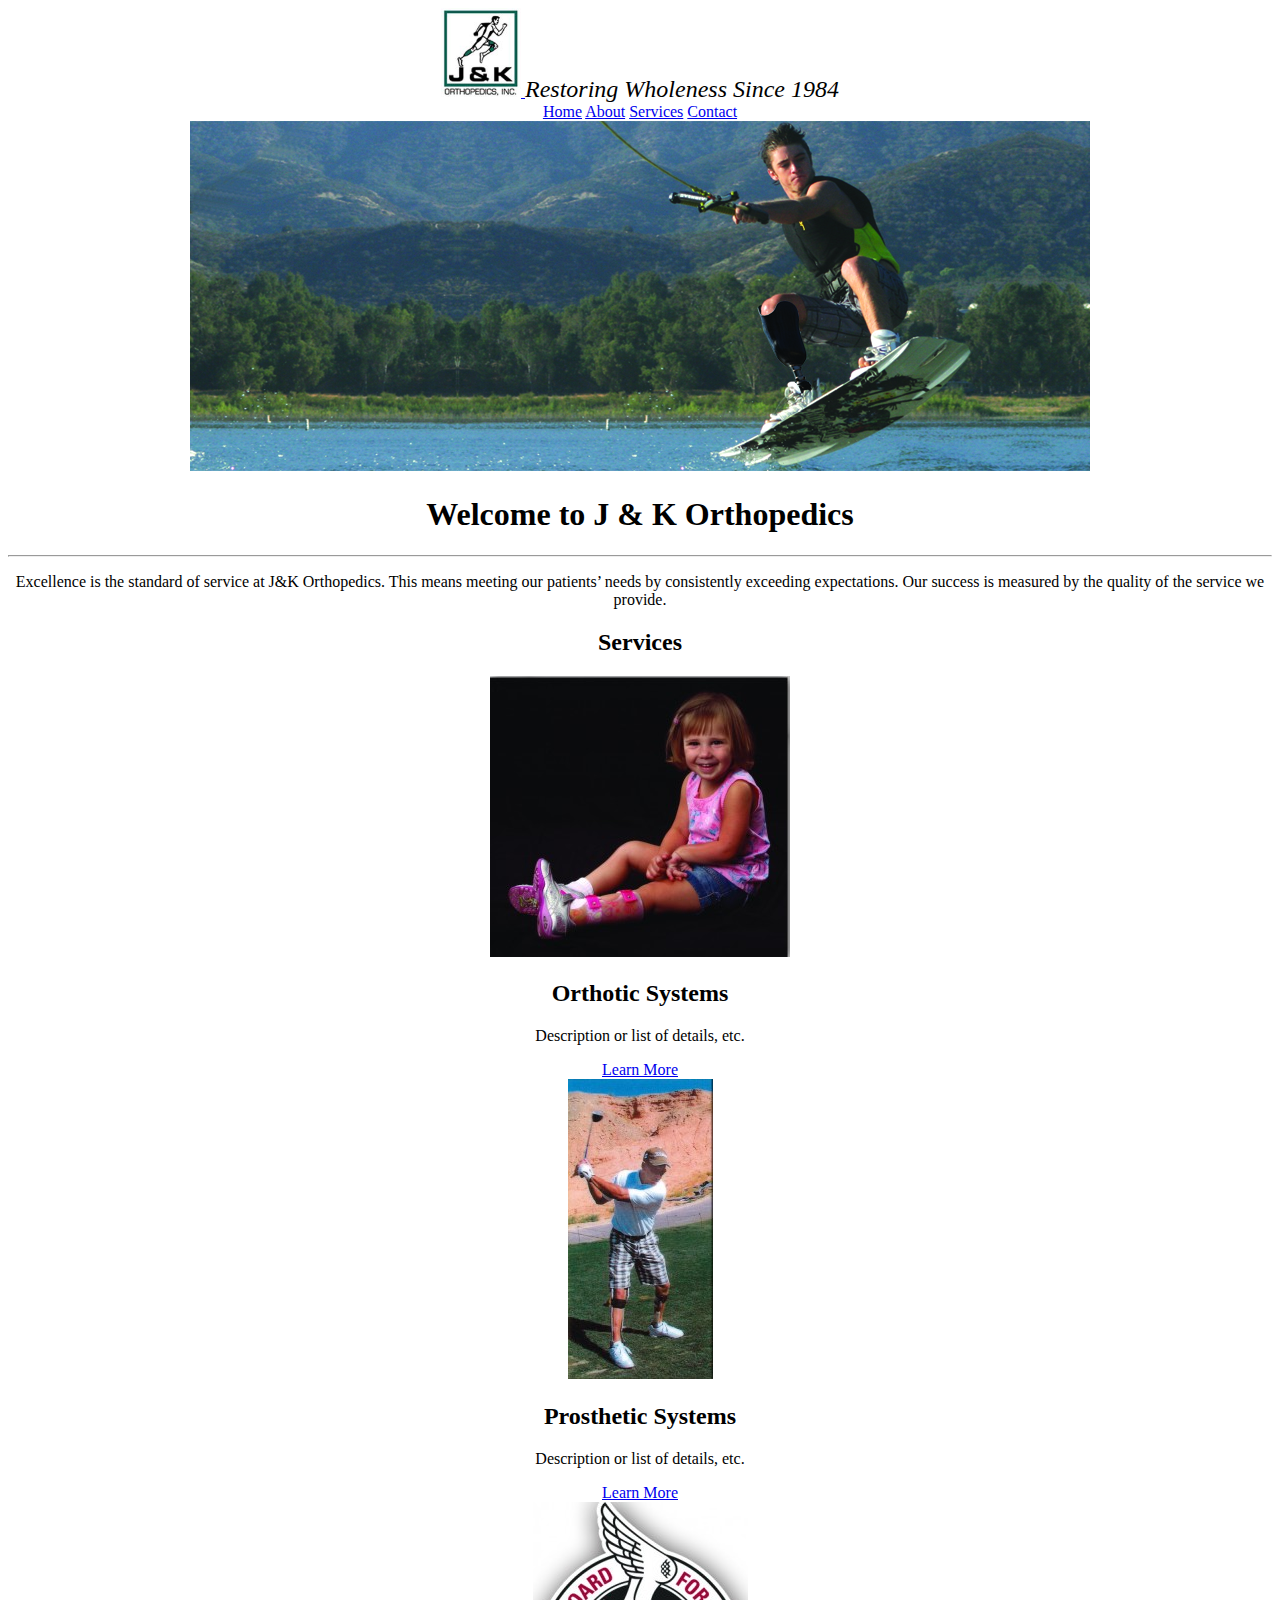
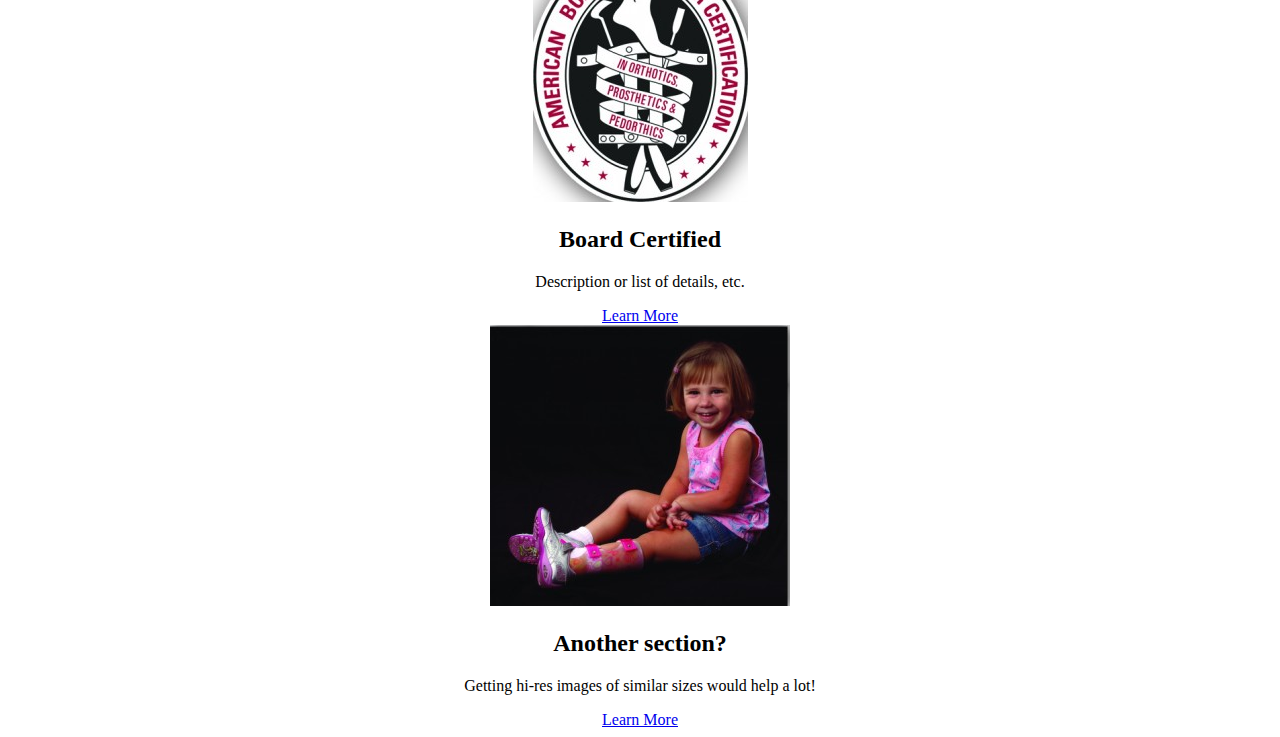
<file: index.html>
<!DOCTYPE html>
<html lang="en">
<head>
  <meta charset="UTF-8">
  <meta http-equiv="X-UA-Compatible" content="IE=edge">
  <meta name="viewport" content="width=device-width, initial-scale=1.0">
  <meta name="description" content="J & K Ortopedics - Orthotics, Prosthetics, and more since 1984.">
  <link rel="stylesheet" href="src/styles.css">
  <link href="https://cdn.jsdelivr.net/npm/bootstrap@5.0.0/dist/css/bootstrap.min.css" rel="stylesheet"
    integrity="sha384-wEmeIV1mKuiNpC+IOBjI7aAzPcEZeedi5yW5f2yOq55WWLwNGmvvx4Um1vskeMj0" crossorigin="anonymous">
  <script src="https://cdn.jsdelivr.net/npm/bootstrap@5.0.0/dist/js/bootstrap.bundle.min.js"
    integrity="sha384-p34f1UUtsS3wqzfto5wAAmdvj+osOnFyQFpp4Ua3gs/ZVWx6oOypYoCJhGGScy+8" crossorigin="anonymous"></script>
  <title>J & K Orthopedics | Restoring Wholeness Since 1984</title>
</head>
<body>
  <header>
    <div class="container-fluid">
      <nav class="navbar bg-light navbar-light navbar-expand-sm">
        <a class="navbar-brand d-none d-sm-inline-block" href="index.html">
          <img src="images/icon.jpg" style="width: 80px;" alt="J & K Orthopedics Logo">
        </a>
        <span class="navbar-text mx-auto d-none d-xl-inline-block">Restoring Wholeness Since 1984</span>
        <div class="navbar-nav mx-auto">
          <a class="nav-item nav-link active" href="/index.html">Home</a>
          <a class="nav-item nav-link" href="/about.html">About</a>
          <a class="nav-item nav-link" href="/services.html">Services</a>
          <a class="nav-item nav-link" href="/contact.html">Contact</a>
        </div>
      </nav>
      <img id="banner" src="images/banner.jpg" alt="Windsurfer with prosthetic right leg">
    </div>
  </header>
  <div class="container">
    <div class="jumbotron">
      <h1 class="display-4">Welcome to J & K Orthopedics</h1>
      <hr class="my-4">
    </div>
    <p>Excellence is the standard of service at J&K Orthopedics. This means meeting our patients’ needs by consistently
    exceeding expectations. Our success is measured by the quality of the service we provide.</p>

    <h2>Services</h2>
    <div class="row row-cols-2 row-cols-md-3 row-cols-lg-4">
      <div class="col">
        <section class="card bg-light">
          <img src="images/orthotics.jpg" alt="" class="img-fluid card-img-top">
          <div class="card-body">
            <h2 class="card-title">Orthotic Systems</h2>
            <p class="card-text">Description or list of details, etc.</p>
            <a href="/services.html" class="card-link">Learn More</a>
          </div>
        </section>
      </div><!--col-->
      <div class="col">
        <section class="card bg-light">
          <img src="images/prosthetics.jpg" alt="" class="img-fluid card-img-top">
          <div class="card-body">
            <h2 class="card-title">Prosthetic Systems</h2>
            <p class="card-text">Description or list of details, etc.</p>
            <a href="/services.html" class="card-link">Learn More</a>
          </div>
        </section>
      </div>
      <!--col-->
      <div class="col">
        <section class="card bg-light">
          <img src="images/certification.jpg" alt="" class="img-fluid card-img-top">
          <div class="card-body">
            <h2 class="card-title">Board Certified</h2>
            <p class="card-text">Description or list of details, etc.</p>
            <a href="/about.html" class="card-link">Learn More</a>
          </div>
        </section>
      </div>
      <!--col-->
      <div class="col">
        <section class="card bg-light">
          <img src="images/orthotics.jpg" alt="" class="img-fluid card-img-top">
          <div class="card-body">
            <h2 class="card-title">Another section?</h2>
            <p class="card-text">Getting hi-res images of similar sizes would help a lot!</p>
            <a href="#" class="card-link">Learn More</a>
          </div>
        </section>
      </div>
      <!--col-->
    </div><!--row row-cols-->
  </div><!--container-->
</body>
</html>
</file>
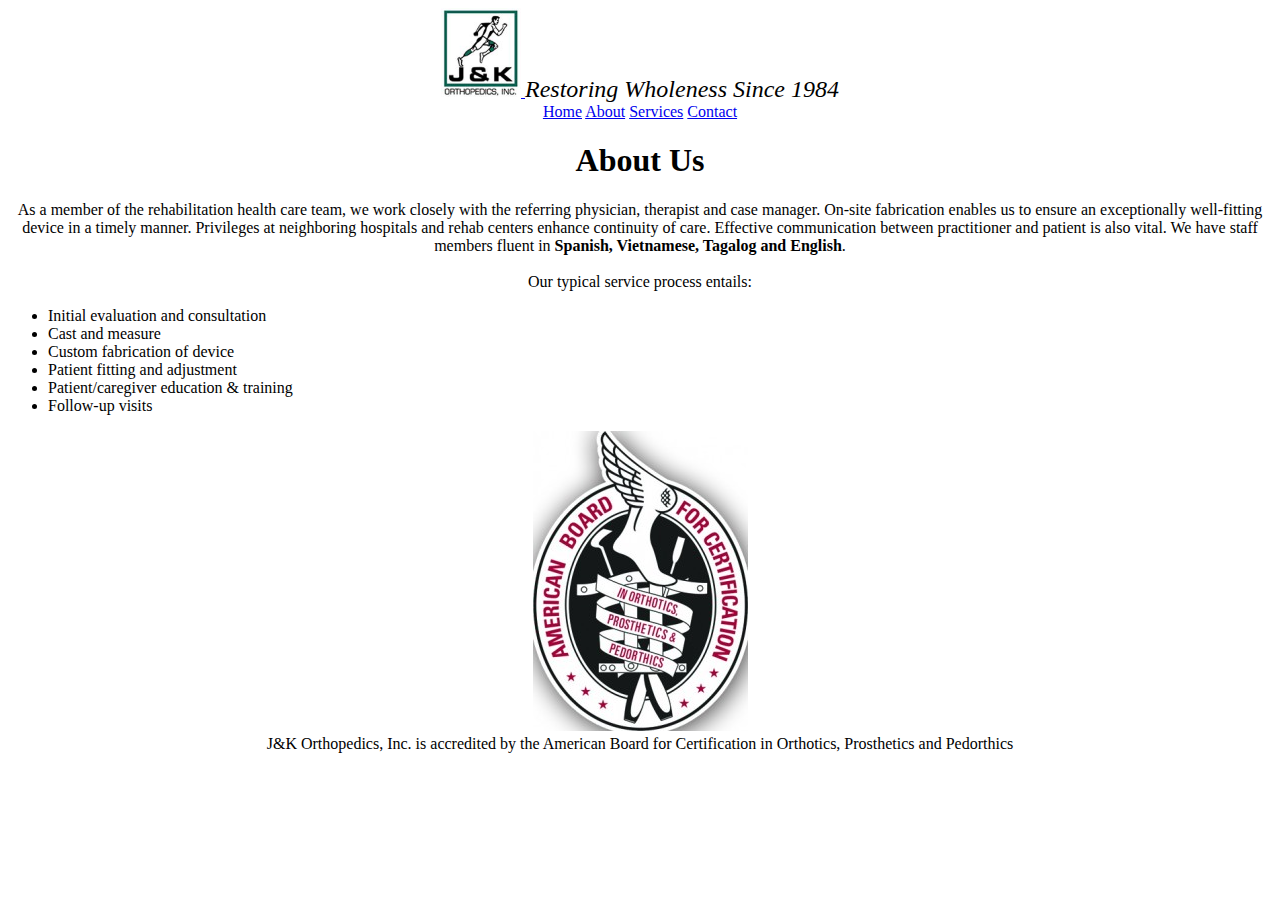
<file: about.html>
<!DOCTYPE html>
<html lang="en">
<head>
  <meta charset="UTF-8">
  <meta http-equiv="X-UA-Compatible" content="IE=edge">
  <meta name="viewport" content="width=device-width, initial-scale=1.0">
  <meta name="description" content="J & K Ortopedics - Our pledge to restore wholeness since 1984.">
  <link rel="stylesheet" href="src/styles.css">
  <link href="https://cdn.jsdelivr.net/npm/bootstrap@5.0.0/dist/css/bootstrap.min.css" rel="stylesheet"
    integrity="sha384-wEmeIV1mKuiNpC+IOBjI7aAzPcEZeedi5yW5f2yOq55WWLwNGmvvx4Um1vskeMj0" crossorigin="anonymous">
  <script src="https://cdn.jsdelivr.net/npm/bootstrap@5.0.0/dist/js/bootstrap.bundle.min.js"
    integrity="sha384-p34f1UUtsS3wqzfto5wAAmdvj+osOnFyQFpp4Ua3gs/ZVWx6oOypYoCJhGGScy+8" crossorigin="anonymous"></script>
  <title>About Us</title>
</head>
<body>
    <header>
      <div class="container-fluid">
        <nav class="navbar bg-light navbar-light navbar-expand-sm">
          <a class="navbar-brand d-none d-sm-inline-block" href="index.html">
            <img src="images/icon.jpg" style="width: 80px;" alt="J & K Orthopedics Logo">
          </a>
          <span class="navbar-text mx-auto d-none d-xl-inline-block">Restoring Wholeness Since 1984</span>
          <div class="navbar-nav mx-auto">
            <a class="nav-item nav-link" href="/index.html">Home</a>
            <a class="nav-item nav-link active" href="/about.html">About</a>
            <a class="nav-item nav-link" href="/services.html">Services</a>
            <a class="nav-item nav-link" href="/contact.html">Contact</a>
          </div>
        </nav>
      </div>
    </header>
  <div class="container">
    <h1>About Us</h1>
    <section>
      As a member of the rehabilitation health care team, we work closely with the referring physician, therapist and case
      manager. On-site fabrication enables us to ensure an exceptionally well-fitting device in a timely manner. Privileges at
      neighboring hospitals and rehab centers enhance continuity of care. Effective communication between practitioner and
      patient is also vital. We have staff members fluent in <strong>Spanish, Vietnamese, Tagalog and English</strong>.
    </section>
    <br />
    <section>
      Our typical service process entails:
      <br />
      <ul>
        <li>Initial evaluation and consultation</li>
        <li>Cast and measure</li>
        <li>Custom fabrication of device</li>
        <li>Patient fitting and adjustment</li>
        <li>Patient/caregiver education & training</li>
        <li>Follow-up visits</li>
      </ul>
    </section>
    <figure>
      <img src="images/certification.jpg" alt="certification of accreditation">
      <figcaption>J&K Orthopedics, Inc. is accredited by the American Board for Certification in Orthotics, Prosthetics and Pedorthics</figcaption>
    </figure>
  </div>
</body>
</html>
</file>
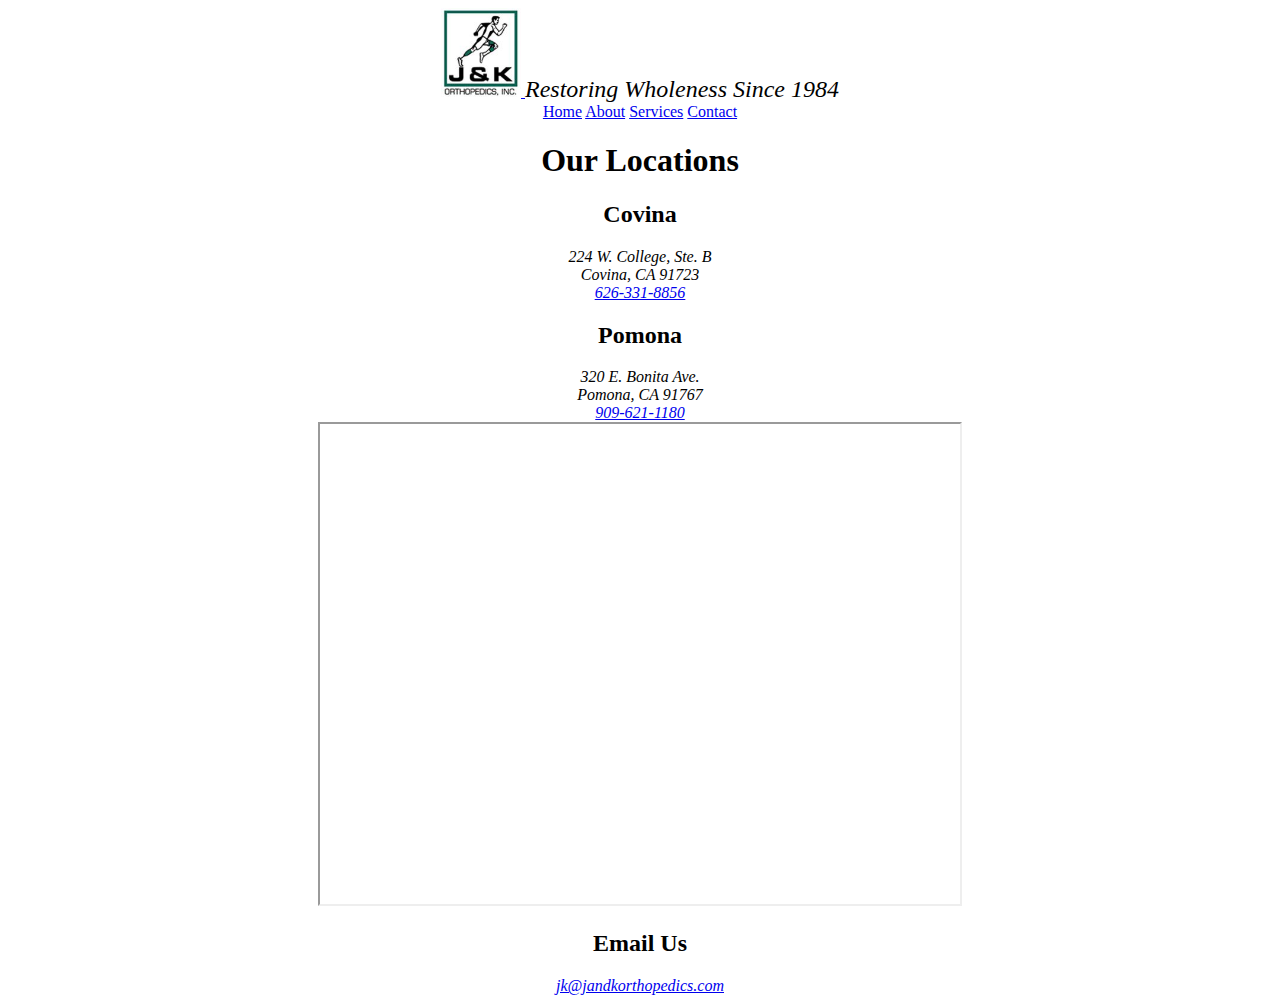
<file: contact.html>
<!DOCTYPE html>
<html lang="en">
<head>
  <meta charset="UTF-8">
  <meta http-equiv="X-UA-Compatible" content="IE=edge">
  <meta name="viewport" content="width=device-width, initial-scale=1.0">
  <meta name="description" content="J & K Ortopedics - Our hours and contact information.">
  <link rel="stylesheet" href="src/styles.css">
  <link href="https://cdn.jsdelivr.net/npm/bootstrap@5.0.0/dist/css/bootstrap.min.css" rel="stylesheet"
    integrity="sha384-wEmeIV1mKuiNpC+IOBjI7aAzPcEZeedi5yW5f2yOq55WWLwNGmvvx4Um1vskeMj0" crossorigin="anonymous">
  <script src="https://cdn.jsdelivr.net/npm/bootstrap@5.0.0/dist/js/bootstrap.bundle.min.js"
    integrity="sha384-p34f1UUtsS3wqzfto5wAAmdvj+osOnFyQFpp4Ua3gs/ZVWx6oOypYoCJhGGScy+8" crossorigin="anonymous"></script>
  <title>Contact Us</title>
</head>
<body>
  <div class="container-fluid">
    <nav class="navbar bg-light navbar-light navbar-expand-sm">
      <a class="navbar-brand d-none d-sm-inline-block" href="index.html">
        <img src="images/icon.jpg" style="width: 80px;" alt="J & K Orthopedics Logo">
      </a>
      <span class="navbar-text mx-auto d-none d-xl-inline-block">Restoring Wholeness Since 1984</span>
      <div class="navbar-nav mx-auto">
        <a class="nav-item nav-link" href="/index.html">Home</a>
        <a class="nav-item nav-link" href="/about.html">About</a>
        <a class="nav-item nav-link" href="/services.html">Services</a>
        <a class="nav-item nav-link active" href="/contact.html">Contact</a>
      </div>
    </nav>
  </div>
  <div class="container">
    <h1>Our Locations</h1>
    <div class="row">
      <div class="col">
        <h2>Covina</h2>
        <address>
          224 W. College, Ste. B
          <br />
          Covina, CA 91723
          <br />
          <a href="tel:+16263318856">626-331-8856</a>
        </address>
      </div>
      <div class="col">
        <h2>Pomona</h2>
        <address>
          320 E. Bonita Ave.
          <br />
          Pomona, CA 91767
          <br />
          <a href="tel:+19096211180">909-621-1180</a>
        </address>
      </div>
    </div>
    <!--row-->
    <div id="map">
      <iframe src="https://www.google.com/maps/d/u/0/embed?mid=162SSa6rS2PATXoxljrfshwRTCoJP-aFv" width="640"
        height="480"></iframe>
    </div>
    <!--map-->
    <h2>Email Us</h2>
    <address>
      <a href="mailto:jk@jandkorthopedics.com">jk@jandkorthopedics.com</a>
    </address>
  </div>
  <!--container-->
</body>
</html>
</file>
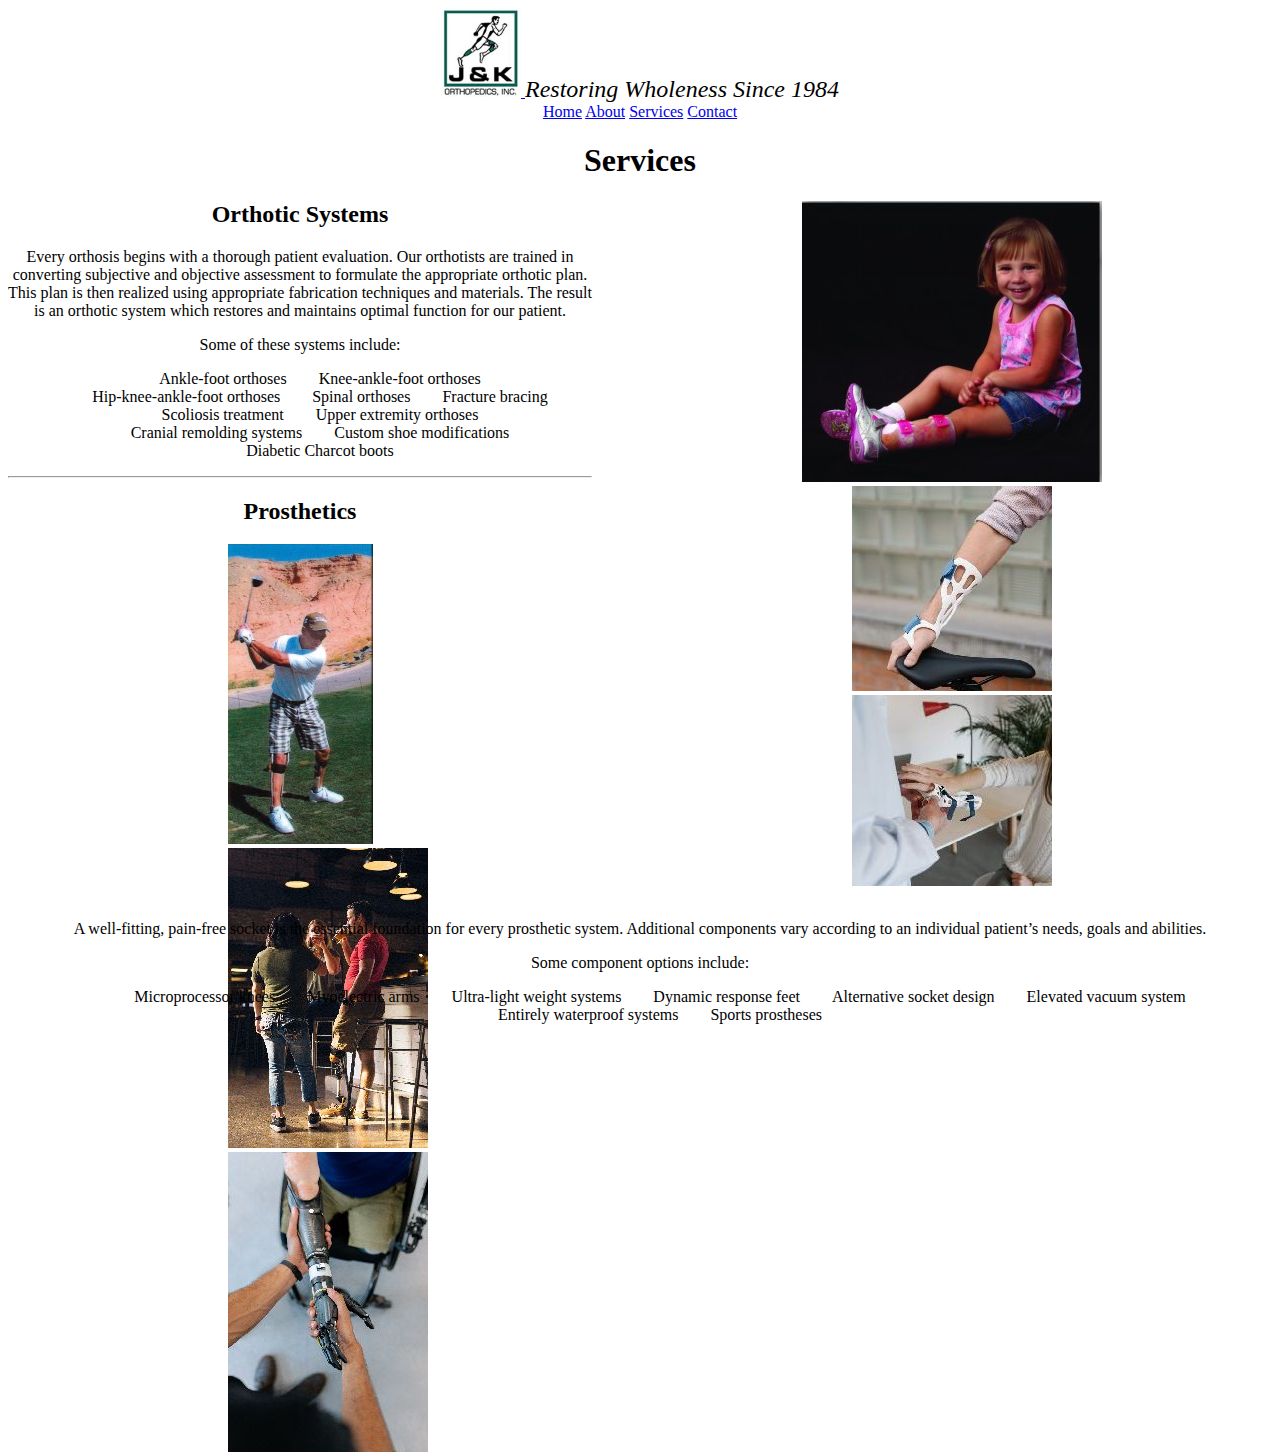
<file: services.html>
<!DOCTYPE html>
<html lang="en">
<head>
  <meta charset="UTF-8">
  <meta http-equiv="X-UA-Compatible" content="IE=edge">
  <meta name="viewport" content="width=device-width, initial-scale=1.0">
  <meta name="description" content="J & K Ortopedics - Services including orthotic and prosthetic systems">
  <link rel="stylesheet" href="src/styles.css">
  <link href="https://cdn.jsdelivr.net/npm/bootstrap@5.0.0/dist/css/bootstrap.min.css" rel="stylesheet"
    integrity="sha384-wEmeIV1mKuiNpC+IOBjI7aAzPcEZeedi5yW5f2yOq55WWLwNGmvvx4Um1vskeMj0" crossorigin="anonymous">
  <script src="https://cdn.jsdelivr.net/npm/bootstrap@5.0.0/dist/js/bootstrap.bundle.min.js"
    integrity="sha384-p34f1UUtsS3wqzfto5wAAmdvj+osOnFyQFpp4Ua3gs/ZVWx6oOypYoCJhGGScy+8" crossorigin="anonymous"></script>
  <title>Services</title>
</head>
<body>
  <div class="container-fluid">
    <nav class="navbar bg-light navbar-light navbar-expand-sm">
      <a class="navbar-brand d-none d-sm-inline-block" href="index.html">
        <img src="images/icon.jpg" style="width: 80px;" alt="J & K Orthopedics Logo">
      </a>
      <span class="navbar-text mx-auto d-none d-xl-inline-block">Restoring Wholeness Since 1984</span>
      <div class="navbar-nav mx-auto">
        <a class="nav-item nav-link" href="/index.html">Home</a>
        <a class="nav-item nav-link" href="/about.html">About</a>
        <a class="nav-item nav-link active" href="/services.html">Services</a>
        <a class="nav-item nav-link" href="/contact.html">Contact</a>
      </div>
    </nav>
  </div>
  <div class="container services">
    <h1>Services</h1>
    <div class="featurette">
      <div class="carousel slide carousel-fade featurette-image pull-right" id="orthotics-carousel" data-bs-ride="carousel">
        <div class="carousel-inner">
          <div class="carousel-item active">
            <img src="images/orthotics.jpg" class="d-block" alt="Young girl, age 6, with orthotic system on left leg">
          </div>
          <!--carousel-item-->
          <div class="carousel-item">
            <img src="images/tom-claes-13g9FZqVvNY-unsplash.jpg" class="d-block" alt="">
          </div>
          <!--carousel-item-->
          <div class="carousel-item">
            <img src="images/tom-claes-HIdUiamYIs0-unsplash.jpg" class="d-block" alt="">
          </div>
          <!--carousel-item-->
        </div>
        <!--carousel-inner-->
      </div>
      <!--carousel-->
      <h2 class="featurette-heading" id="orthotics">Orthotic Systems</h2>
      <p class="lead">
          Every orthosis begins with a thorough patient evaluation. Our orthotists are trained in converting subjective and
          objective assessment to formulate the appropriate orthotic plan. This plan is then realized using appropriate
          fabrication techniques and materials. The result is an orthotic system which restores and maintains optimal function for
          our patient.
      </p>
        <p>Some of these systems include:</p>
        <ul class="service-list">
          <li>Ankle-foot orthoses</li>
          <li>Knee-ankle-foot orthoses</li>
          <li>Hip-knee-ankle-foot orthoses</li>
          <li>Spinal orthoses</li>
          <li>Fracture bracing</li>
          <li>Scoliosis treatment</li>
          <li>Upper extremity orthoses</li>
          <li>Cranial remolding systems</li>
          <li>Custom shoe modifications</li>
          <li>Diabetic Charcot boots</li>
        </ul>
    </div><!--featurette-->
      <hr class="featurette-divider" />
    <h2 id="prosthetics">Prosthetics</h2>
    <div class="row">
      <div class="col-3">
        <div class="carousel slide carousel-fade" id="prosthetics-carousel" data-bs-ride="carousel">
          <div class="carousel-inner">
            <div class="carousel-item active">
              <img src="images/prosthetics.jpg" class="d-block" alt="Young girl, age 6, with orthotic system on left leg">
            </div><!--carousel-item-->
            <div class="carousel-item">
              <img src="images/elevate-1yvOLKRwQKc-unsplash.jpg" class="d-block" alt="">
            </div><!--carousel-item-->
            <div class="carousel-item">
              <img src="images/thisisengineering-raeng-4w0XkDe2Ee8-unsplash.jpg" class="d-block" alt="">
            </div><!--carousel-item-->
          </div><!--carousel-inner-->
        </div><!--carousel-->
      </div><!--col-->
      <div class="col">
        <p>
          A well-fitting, pain-free socket is the essential foundation for every prosthetic system. Additional components vary according to an individual patient’s needs, goals and abilities.
        </p>
        <p>Some component options include:</p>
        <ul class="service-list">
          <li>Microprocessor knees</li>
          <li>Myoelectric arms</li>
          <li>Ultra-light weight systems</li>
          <li>Dynamic response feet</li>
          <li>Alternative socket design</li>
          <li>Elevated vacuum system</li>
          <li>Entirely waterproof systems</li>
          <li>Sports prostheses</li>
        </ul>
      </div><!--col-->
    </div><!--row-->
  </div><!--container-->
</body>
</html>
</file>
<file: src/styles.css>
body {
  text-align: center;
}

ul {
  text-align: left;
}

#banner {
  max-width: 80%;
}

/* Navigation */
.navbar-text {
  font-size: 1.5rem;
  font-style: italic;
}

#map {
  text-align: center;
}

/* Services */
.carousel {
  width: 640px;
  height: 360px;
}

.carousel-inner {
  max-height: 400px;
}

.carousel-inner img {
  max-height: 400px;
  margin: 0 auto;
}

.pull-right {
  float: right;
}

.featurette-image.pull-right {
  margin-left: 40px;
}

.service-list {
  list-style-type: none;
  justify-content: center;
}

.services ul {
  display: flex;
  flex-wrap: wrap;
}

.services li {
  margin: 0 16px;
}

/* For small screens */
@media (max-width: 576px) {
  #banner {
    display: none;
  }
}

@media (max-width: 786px) {
  .featurette-image.pull-left,
  .featurette-image.pull-right {
    display: block;
    float: none;
    max-width: 40%;
    margin: 0 auto 20px;
  }
}
</file>
